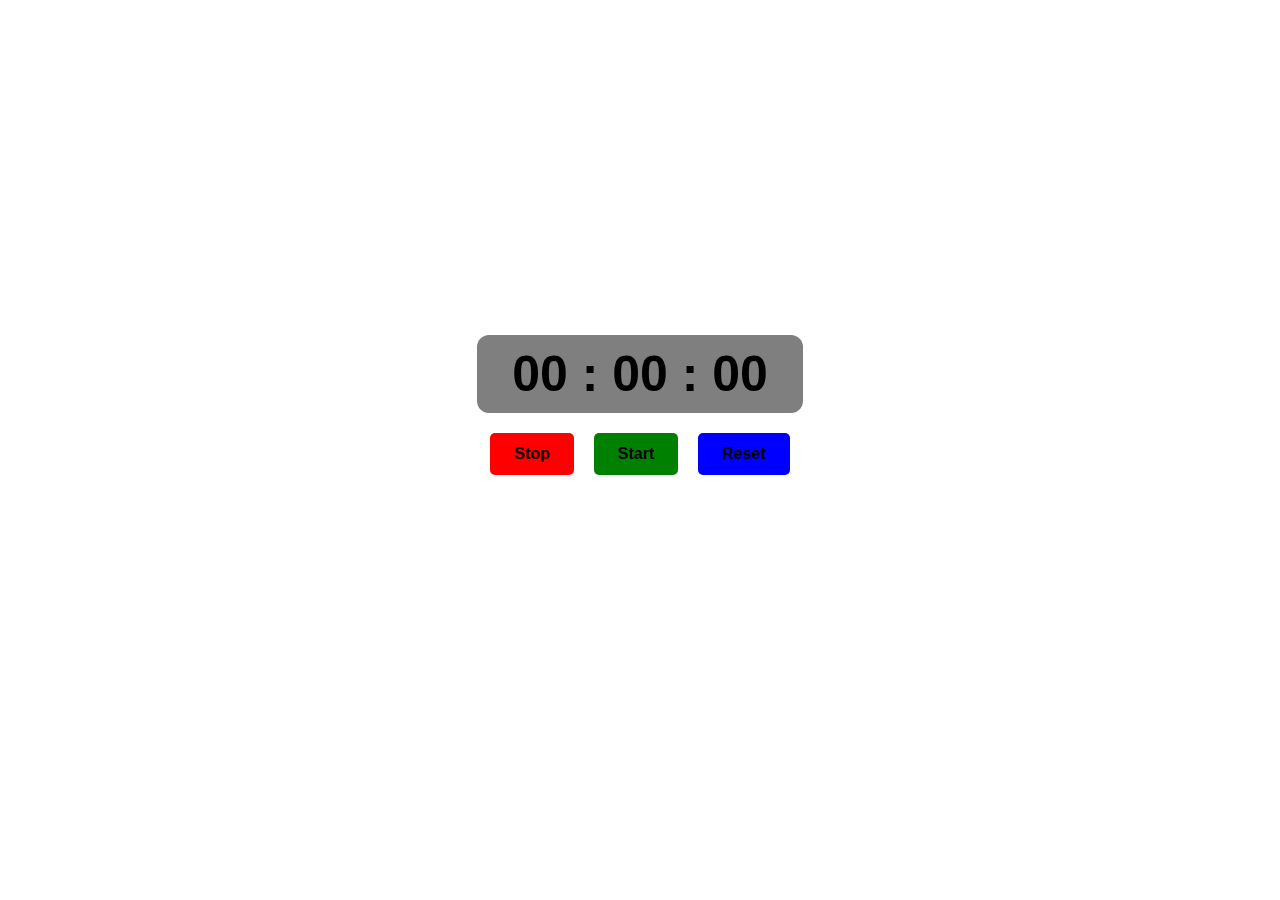
<file: StopWatch/index.html>
<!DOCTYPE html>
<html lang="en">

<head>
    <meta charset="UTF-8">
    <meta http-equiv="X-UA-Compatible" content="IE=edge">
    <meta name="viewport" content="width=device-width, initial-scale=1.0">
    <title>Document</title>
    <link rel="stylesheet" href="style.css">
</head>

<body>
    <div class="container">
        <div class="stpwtch">
            <div class="display">00 : 00 : 00</div>
        </div>
        <div class="btncont" style="display: flex; margin-top: 20px;">
            <button id="stopbtn" class="btn" style="--clr:red">Stop</button>
            <button id="startbtn" class="btn" style="--clr:green">Start</button>
            <button id="resetbtn" class="btn" style="--clr:blue">Reset</button>
        </div>
    </div>
    <script src="/StopWatch/script.js"></script>
</body>

</html>
</file>
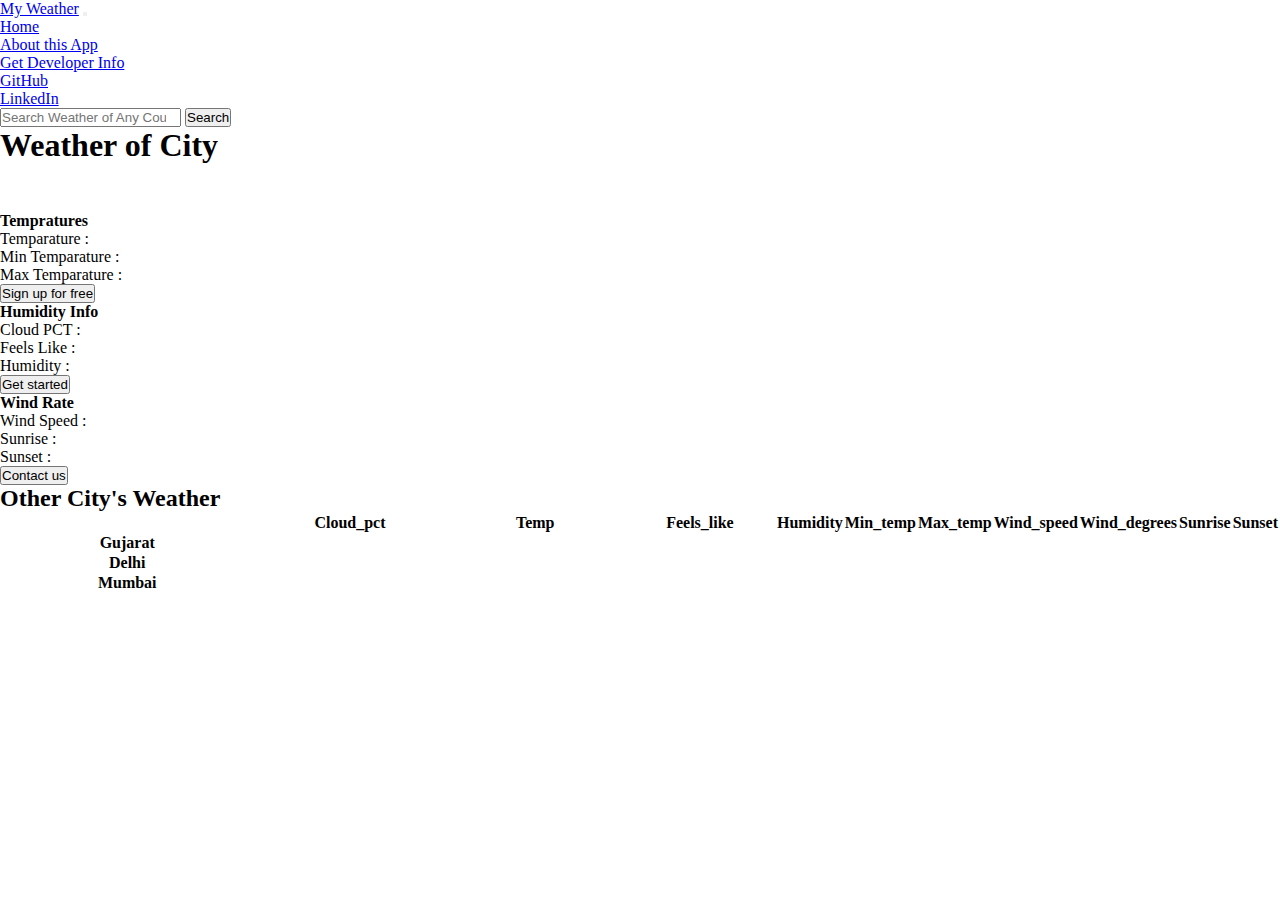
<file: Weather App/index.html>
<!DOCTYPE html>
<html lang="en">
  <head>
    <meta charset="utf-8" />
    <meta name="viewport" content="width=device-width, initial-scale=1" />
    <title>My Weather Forecast</title>
    <link rel="stylesheet" href="/Weather App/style.css" />
    <link
      href="https://cdn.jsdelivr.net/npm/bootstrap@5.3.0/dist/css/bootstrap.min.css"
      rel="stylesheet"
      integrity="sha384-9ndCyUaIbzAi2FUVXJi0CjmCapSmO7SnpJef0486qhLnuZ2cdeRhO02iuK6FUUVM"
      crossorigin="anonymous"
    />
  </head>
  <body>
    <nav class="navbar navbar-expand-lg bg-body-tertiary">
      <div class="container-fluid">
        <a class="navbar-brand" href="#">My Weather</a>
        <button
          class="navbar-toggler"
          type="button"
          data-bs-toggle="collapse"
          data-bs-target="#navbarSupportedContent"
          aria-controls="navbarSupportedContent"
          aria-expanded="false"
          aria-label="Toggle navigation"
        >
          <span class="navbar-toggler-icon"></span>
        </button>
        <div class="collapse navbar-collapse" id="navbarSupportedContent">
          <ul class="navbar-nav me-auto mb-2 mb-lg-0">
            <li class="nav-item">
              <a class="nav-link active" aria-current="page" href="#">Home</a>
            </li>
            <li class="nav-item">
              <a class="nav-link" href="#">About this App</a>
            </li>
            <li class="nav-item dropdown">
              <a
                class="nav-link dropdown-toggle"
                href="#"
                role="button"
                data-bs-toggle="dropdown"
                aria-expanded="false"
              >
                Get Developer Info
              </a>
              <ul class="dropdown-menu">
                <li><a class="dropdown-item" href="#">GitHub</a></li>
                <li><a class="dropdown-item" href="#">LinkedIn</a></li>
                <!-- <li><hr class="dropdown-divider"></li>
                <li><a class="dropdown-item" href="#">Something else here</a></li> -->
              </ul>
            </li>
          </ul>
          <form class="d-flex form-container" role="search">
            <input
              id="city"
              class="form-control me-2"
              type="search"
              placeholder="Search Weather of Any Country,City or State."
              aria-label="Search"
              onfocus="this.placeholder = ''"
            />
            <button class="btn btn-outline-success" type="submit" id="submit">
              Search
            </button>
          </form>
        </div>
      </div>
    </nav>

    <div class="container py-3">
      <h1 class="text-center fw-light">Weather of <span id="cityName">City</span></h1>
      <main>
        <div class="row row-cols-1 row-cols-md-3 mb-3 text-center">
          <div class="col">
            <div class="card mb-4 rounded-3 shadow-sm">
              <div class="card-header py-3">
                <h4 class="my-0 fw-normal">Tempratures</h4>
              </div>
              <div class="card-body">
                <h1 class="card-title pricing-card-title">
                  <small class="text-body-secondary fw-light"></small>
                </h1>
                <ul class="list-unstyled mt-3 mb-4">
                  <li>Temparature : <span id="temp"></span></li>
                  <li>Min Temparature : <span id="min_temp"></span></li>
                  <li>Max Temparature : <span id="max_temp"></span></li>
                </ul>
                <button
                  type="button"
                  class="w-100 btn btn-lg btn-outline-primary"
                >
                  Sign up for free
                </button>
              </div>
            </div>
          </div>
          <div class="col">
            <div class="card mb-4 rounded-3 shadow-sm">
              <div class="card-header py-3">
                <h4 class="my-0 fw-normal">Humidity Info</h4>
              </div>
              <div class="card-body">
                <h1 class="card-title big-humidity pricing-card-title">
                  <small class="text-body-secondary fw-light"></small>
                </h1>
                <ul class="list-unstyled mt-3 mb-4">
                  <li>Cloud PCT : <span id="cloud_pct"></span></li>
                  <li>Feels Like : <span id="feels_like"></span></li>
                  <li>Humidity : <span id="humidity"></span></li>
                </ul>
                <button type="button" class="w-100 btn btn-lg btn-primary">
                  Get started
                </button>
              </div>
            </div>
          </div>
          <div class="col">
            <div class="card mb-4 rounded-3 shadow-sm border-primary">
              <div class="card-header py-3 text-bg-primary border-primary">
                <h4 class="my-0 fw-normal">Wind Rate</h4>
              </div>
              <div class="card-body">
                <h1 class="card-title big-windSpeed pricing-card-title">
                  <small class="text-body-secondary fw-light"></small>
                </h1>
                <ul class="list-unstyled mt-3 mb-4">
                  <li>Wind Speed : <span id="wind_speed"></span></li>
                  <li>Sunrise : <span id="sunrise"></span></li>
                  <li>Sunset : <span id="sunset"></span></li>
                </ul>
                <button type="button" class="w-100 btn btn-lg btn-primary">
                  Contact us
                </button>
              </div>
            </div>
          </div>
        </div>

        <h2 class="display-6 text-center mb-4 mt-4">Other City's Weather</h2>

        <div class="table-responsive">
          <table class="table text-center">
            <thead>
              <tr>
                <td width="34%"></td>
                <th width="24%">Cloud_pct</th>
                <th width="24%">Temp</th>
                <th width="24%">Feels_like</th>
                <th width="24%">Humidity</th>
                <th width="24%">Min_temp</th>
                <th width="24%">Max_temp</th>
                <th width="24%">Wind_speed</th>
                <th width="24%">Wind_degrees</th>
                <th width="24%">Sunrise</th>
                <th width="24%">Sunset</th>
              </tr>
            </thead>
            <tbody>
              <tr>
                <th scope="row" class="text-start">Gujarat</th>
                <td class="row-1"></td>
                <td class="row-1"></td>
                <td class="row-1"></td>
                <td class="row-1"></td>
                <td class="row-1"></td>
                <td class="row-1"></td>
                <td class="row-1"></td>
                <td class="row-1"></td>
                <td class="row-1"></td>
                <td class="row-1"></td>
              </tr>
              <tr>
                <th scope="row" class="text-start">Delhi</th>
                <td class="row-2"></td>
                <td class="row-2"></td>
                <td class="row-2"></td>
                <td class="row-2"></td>
                <td class="row-2"></td>
                <td class="row-2"></td>
                <td class="row-2"></td>
                <td class="row-2"></td>
                <td class="row-2"></td>
                <td class="row-2"></td>
              </tr>
            </tbody>

            <tbody>
              <tr>
                <th scope="row" class="text-start">Mumbai</th>
                <td class="row-3"></td>
                <td class="row-3"></td>
                <td class="row-3"></td>
                <td class="row-3"></td>
                <td class="row-3"></td>
                <td class="row-3"></td>
                <td class="row-3"></td>
                <td class="row-3"></td>
                <td class="row-3"></td>
                <td class="row-3"></td>
              </tr>
            </tbody>
          </table>
        </div>
      </main>
    </div>

    <script
      src="https://cdn.jsdelivr.net/npm/bootstrap@5.3.0/dist/js/bootstrap.bundle.min.js"
      integrity="sha384-geWF76RCwLtnZ8qwWowPQNguL3RmwHVBC9FhGdlKrxdiJJigb/j/68SIy3Te4Bkz"
      crossorigin="anonymous"
    ></script>
    <script src="/Weather App/script.js"></script>
  </body>
</html>
</file>
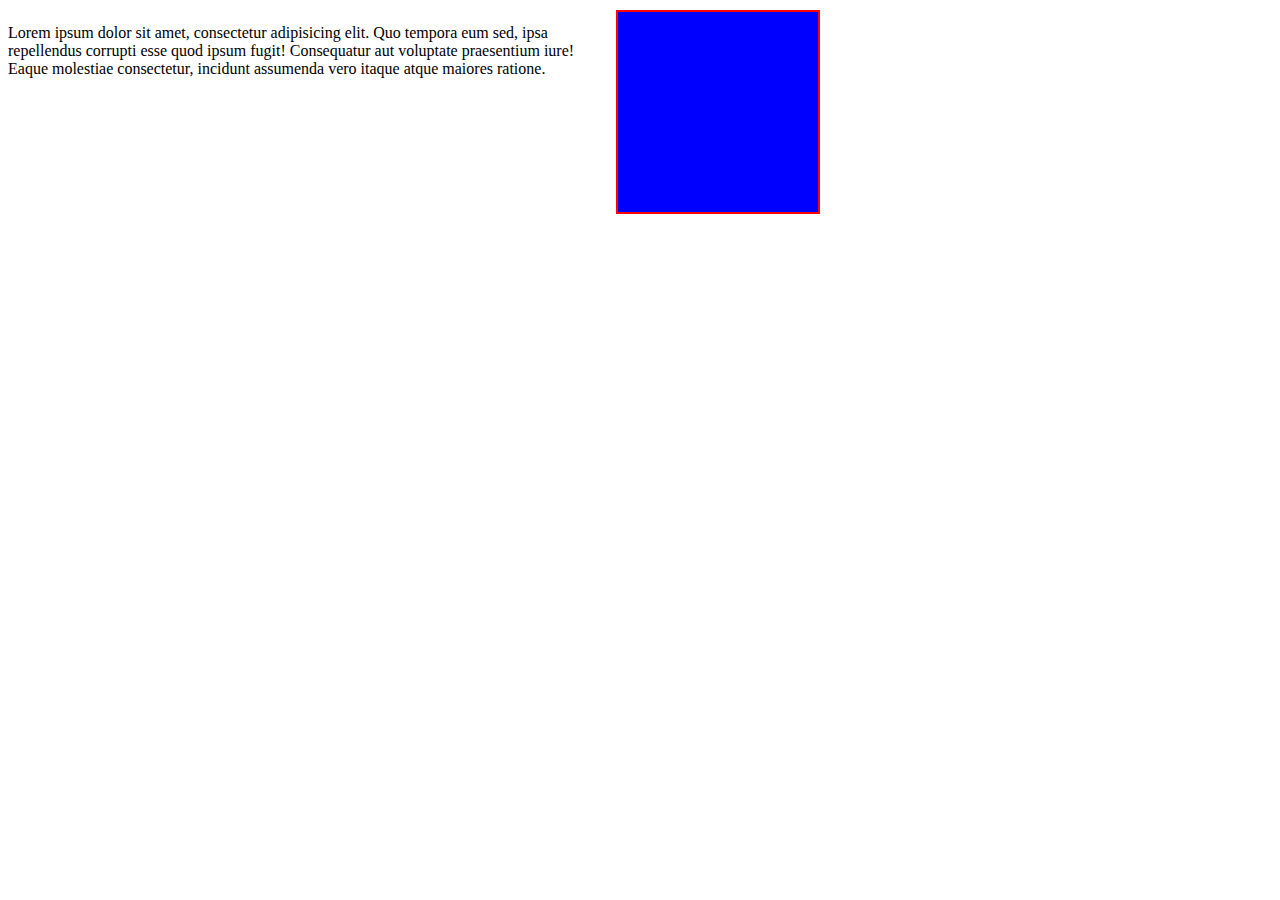
<file: CodeWithHarry/sample.html>
<!DOCTYPE html>
<html lang="en">

<head>
    <meta charset="UTF-8">
    <meta http-equiv="X-UA-Compatible" content="IE=edge">
    <meta name="viewport" content="width=device-width, initial-scale=1.0">
    <title>Variable Understanding</title>

    <style>
        .container {
            --box-bg-color: blue;
            display: flex;

        }

        .content{
            width: 600px;
            justify-content: flex-end;
        }
        .box {
            height: 200px;
            width: 200px;

            background-color: var(--box-bg-color);
            border: 2px solid red;
            margin: 2px 8px;

        }
        
    </style>

</head>

<body>
    <div class="container">
        <div class="content">
            <p>Lorem ipsum dolor sit amet, consectetur adipisicing elit. Quo tempora eum sed, ipsa repellendus corrupti
                esse quod ipsum fugit! Consequatur aut voluptate praesentium iure! Eaque molestiae consectetur, incidunt
                assumenda vero itaque atque maiores ratione.</p>
        </div>
        <div class="box">

        </div>
    </div>
</body>

</html>
</file>
<file: StopWatch/style.css>
* {
  margin: 0;
  padding: 0;
  box-sizing: border-box;
  font-family: sans-serif;
}

.body {
  color: white;
}

.container {
  display: flex;
  flex-direction: column;
  justify-content: center;
  align-items: center;
  min-height: 90vh;
}

.stpwtch {
  background-color: rgba(0, 0, 0, 0.5);
  padding: 10px 35px;
  border-radius: 12px;
}

.display {
  font-size: 50px;
  font-weight: 600;
}

.btn {
  padding: 12px 24px;
  border-radius: 5px;
  cursor: pointer;
  font-size: 16px;
  font-weight: 600;
  margin-inline: 10px;
  background-color: var(--clr);
  border: none;
}
</file>
<file: Weather App/style.css>
* {
    margin: 0;
    padding: 0;
}

.form-container {
    width: 29vw;
}

nav li a:hover {
    color: rgb(153, 73, 227) !important;
}

main {
    margin-top: 3rem !important;
    margin-bottom: 2rem !important;
}
</file>
